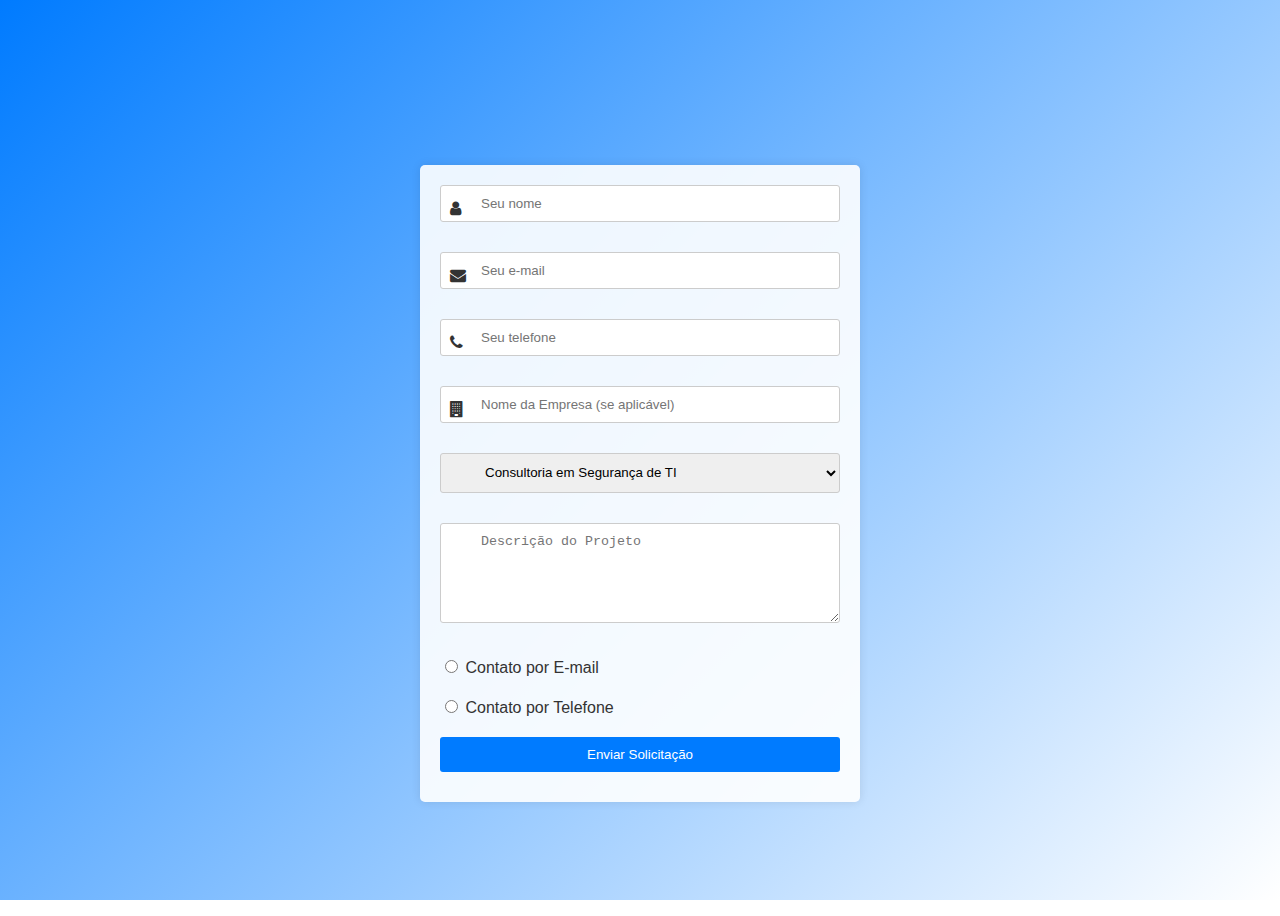
<file: assets/pages/formulario.html>
<!DOCTYPE html>
<html lang="en">

<head>
    <meta charset="UTF-8">
    <meta name="viewport" content="width=device-width, initial-scale=1.0">
    <title>Formulário de Cotação de Consultoria de TI</title>
    <link rel="stylesheet" href="../CSS/formulario.css">
    <link rel="stylesheet" href="https://cdnjs.cloudflare.com/ajax/libs/font-awesome/4.7.0/css/font-awesome.min.css">
</head>

<body>

    <div class="formulario">
        <form action="process_form.php" method="post" id="cotationForm">
            <div class="input-container">
                <i class="fa fa-user icon"></i>
                <input type="text" id="nome" name="nome" placeholder="Seu nome" required>
            </div>

            <div class="input-container">
                <i class="fa fa-envelope icon"></i>
                <input type="email" id="email" name="email" placeholder="Seu e-mail" required>
            </div>

            <div class="input-container">
                <i class="fa fa-phone icon"></i>
                <input type="tel" id="telefone" name="telefone" placeholder="Seu telefone" required>
            </div>

            <div class="input-container">
                <i class="fa fa-building icon"></i>
                <input type="text" id="empresa" name="empresa" placeholder="Nome da Empresa (se aplicável)">
            </div>

            <div class="input-container">
                <select id="servico" name="servico" required>
                    <option value="consultoria-seguranca">Consultoria em Segurança de TI</option>
                    <option value="desenvolvimento-software">Desenvolvimento de Software</option>
                    <option value="suporte-tecnico">Suporte Técnico</option>
                </select>
            </div>

            <div class="input-container">
                <textarea id="descricao" name="descricao" placeholder="Descrição do Projeto" required></textarea>
            </div>

            <div class="input-container">
                <input type="radio" id="email-contato" name="preferencia-contato" value="email" required>
                <label for="email-contato">Contato por E-mail</label>
            </div>

            <div class="input-container">
                <input type="radio" id="telefone-contato" name="preferencia-contato" value="telefone">
                <label for="telefone-contato">Contato por Telefone</label>
            </div>

            <input type="submit" value="Enviar Solicitação">

        </form>
    </div>
</body>

</html>
</file>
<file: assets/CSS/formulario.css>
body {
    font-family: 'Roboto', sans-serif;
    background: linear-gradient(135deg, #007bff, #fff);
    background-size: cover;
    background-attachment: fixed;
    background-repeat: no-repeat;

   
}

.formulario{
    color: #333;
    display: flex;
    justify-content: center;
    align-items: center;
    margin: 0;
    min-height: 100vh;
}

form {
    margin-top: 50px;
    background: rgba(255, 255, 255, 0.9);
    padding: 20px;
    border-radius: 5px;
    box-shadow: 0 0 10px rgba(0, 0, 0, 0.1);
    color: #333;
    width: 100%;
    max-width: 400px;
}

form h1{
    font-size: 1.2rem;
    text-align: center;
}


.input-container {
    position: relative;
    margin-bottom: 20px;
}

.icon {
    position: absolute;
    top: 50%;
    transform: translateY(-50%);
    left: 10px;
    color: #333;
}

input[type="text"],
input[type="email"],
input[type="tel"],
select,
textarea,
input[type="file"],
input[type="submit"] {
    width: 100%;
    padding: 10px;
    border: 1px solid #ccc;
    border-radius: 3px;
    padding-left: 40px; /* Espaço maior para o ícone */
    margin-bottom: 10px;
    box-sizing: border-box;
}

select {
    height: 40px;
}

textarea {
    height: 100px;
}

input[type="file"] {
    margin-top: 5px;
}

input[type="submit"] {
    background-color: #007bff;
    color: #fff;
    padding: 10px 20px;
    border: none;
    border-radius: 3px;
    cursor: pointer;
}

input[type="submit"]:hover {
    background-color: #0056b3;
}

@media (max-width: 600px) {
    form {
        max-width: 80%;
        
    }
    .icon {
        left: 5px;
    }
    input[type="text"],
    input[type="email"],
    input[type="tel"],
    select,
    textarea,
    input[type="file"],
    input[type="submit"] {
        padding-left: 30px;
    }
}
</file>
